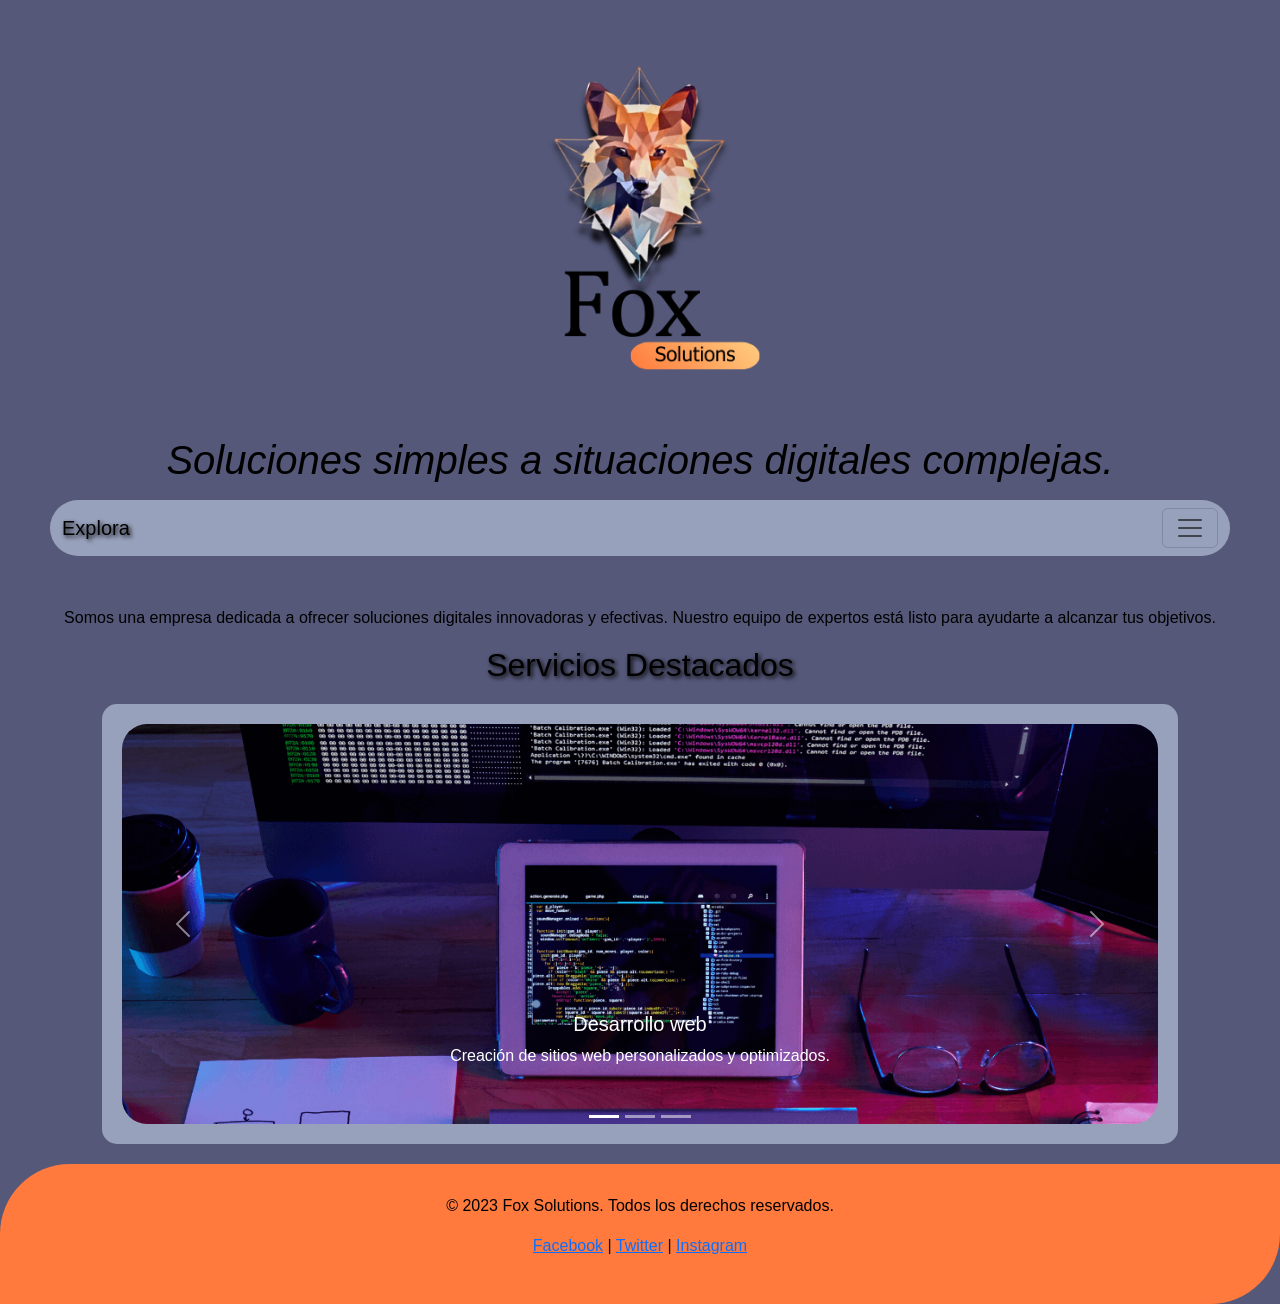
<file: index.html>
<!DOCTYPE html>
<html lang="es">
  <head>
    <meta charset="UTF-8" />
    <meta name="viewport" content="width=device-width, initial-scale=1.0" />
    <title>Fox Solutions v2</title>
    <link rel="stylesheet" href="styles.css" />
    <link
      href="https://cdn.jsdelivr.net/npm/bootstrap@5.3.2/dist/css/bootstrap.min.css"
      rel="stylesheet"
      integrity="sha384-T3c6CoIi6uLrA9TneNEoa7RxnatzjcDSCmG1MXxSR1GAsXEV/Dwwykc2MPK8M2HN"
      crossorigin="anonymous"
    />
  </head>
  <body id="body">
    <!-- Genero un redireccionamiento al index -->
    <main>
      <img
        src="img/Fox_solutions v3.png"
        alt="Logo de Fox Solutions"
        id="logo"
      />

      <h1>Soluciones simples a situaciones digitales complejas.</h1>
    </main>
    <!-- Agrego una barra de navegacion -->
    <nav class="navbar">
      <div class="container-fluid">
        <a class="navbar-brand" href="#">Explora</a>
        <button
          class="navbar-toggler"
          type="button"
          data-bs-toggle="collapse"
          data-bs-target="#navbarNavAltMarkup"
          aria-controls="navbarNavAltMarkup"
          aria-expanded="false"
          aria-label="Toggle navigation"
        >
          <span class="navbar-toggler-icon"></span>
        </button>
        <div class="collapse navbar-collapse" id="navbarNavAltMarkup">
          <div>
            <a class="nav-link" href="about_Us.html">Quienes somos</a>
            <a class="nav-link" href="clientes.html">Confian en nosotros</a>
            <a class="nav-link" href="servicios.html">Nuestros servicios</a>
            <a class="nav-link" href="Contacto.html">Contacto</a>
          </div>
        </div>
      </div>
    </nav>

    <p>
      Somos una empresa dedicada a ofrecer soluciones digitales innovadoras y
      efectivas. Nuestro equipo de expertos está listo para ayudarte a alcanzar
      tus objetivos.
    </p>
    <section class="container">
      <h2>Servicios Destacados</h2>
      <!-- Carousel de servicios -->
      <div id="servicios" class="carousel slide" data-bs-ride="carousel">
        <div class="carousel-indicators">
          <button
            type="button"
            data-bs-target="#servicios"
            data-bs-slide-to="0"
            class="active"
            aria-current="true"
            aria-label="Slide 1"
          ></button>
          <button
            type="button"
            data-bs-target="#servicios"
            data-bs-slide-to="1"
            aria-label="Slide 2"
          ></button>
          <button
            type="button"
            data-bs-target="#servicios"
            data-bs-slide-to="2"
            aria-label="Slide 3"
          ></button>
        </div>
        <div class="carousel-inner">
          <div class="carousel-item active">
            <img
              src="img/desarrollo-web-a-medida.png"
              class="servicio"
              alt="desarrollo web"
            />
            <div class="carousel-caption d-none d-md-block">
              <h5>Desarrollo web</h5>
              <p>Creación de sitios web personalizados y optimizados.</p>
            </div>
          </div>
          <div class="carousel-item">
            <img
              src="img/marketing digital.webp"
              class="servicio"
              alt="marketing digital"
            />
            <div class="carousel-caption d-none d-md-block">
              <h5 class="black">Marketing digital</h5>
              <p class="black">
                Estrategias efectivas para aumentar tu presencia en línea.
              </p>
            </div>
          </div>
          <div class="carousel-item">
            <img src="img/banner main.jpg" class="servicio" alt="asesoria IT" />
            <div class="carousel-caption d-none d-md-block">
              <h5>Consultoría IT</h5>
              <p>
                Asesoramiento experto para mejorar tus sistemas tecnológicos.
              </p>
            </div>
          </div>
        </div>
        <button
          class="carousel-control-prev"
          type="button"
          data-bs-target="#servicios"
          data-bs-slide="prev"
        >
          <span class="carousel-control-prev-icon" aria-hidden="true"></span>
          <span class="visually-hidden">Previous</span>
        </button>
        <button
          class="carousel-control-next"
          type="button"
          data-bs-target="#servicios"
          data-bs-slide="next"
        >
          <span class="carousel-control-next-icon" aria-hidden="true"></span>
          <span class="visually-hidden">Next</span>
        </button>
      </div>
    </section>

    <footer>
      <div class="container text-center">
        <p>&copy; 2023 Fox Solutions. Todos los derechos reservados.</p>
        <p>
          <a href="https://www.facebook.com" target="_blank">Facebook</a>
          |
          <a href="https://www.twitter.com" target="_blank">Twitter</a>
          |
          <a href="https://www.instagram.com" target="_blank">Instagram</a>
        </p>
      </div>
    </footer>
    <script
      src="https://cdn.jsdelivr.net/npm/bootstrap@5.3.2/dist/js/bootstrap.bundle.min.js"
      integrity="sha384-C6RzsynM9kWDrMNeT87bh95OGNyZPhcTNXj1NW7RuBCsyN/o0jlpcV8Qyq46cDfL"
      crossorigin="anonymous"
    ></script>
  </body>
</html>
</file>
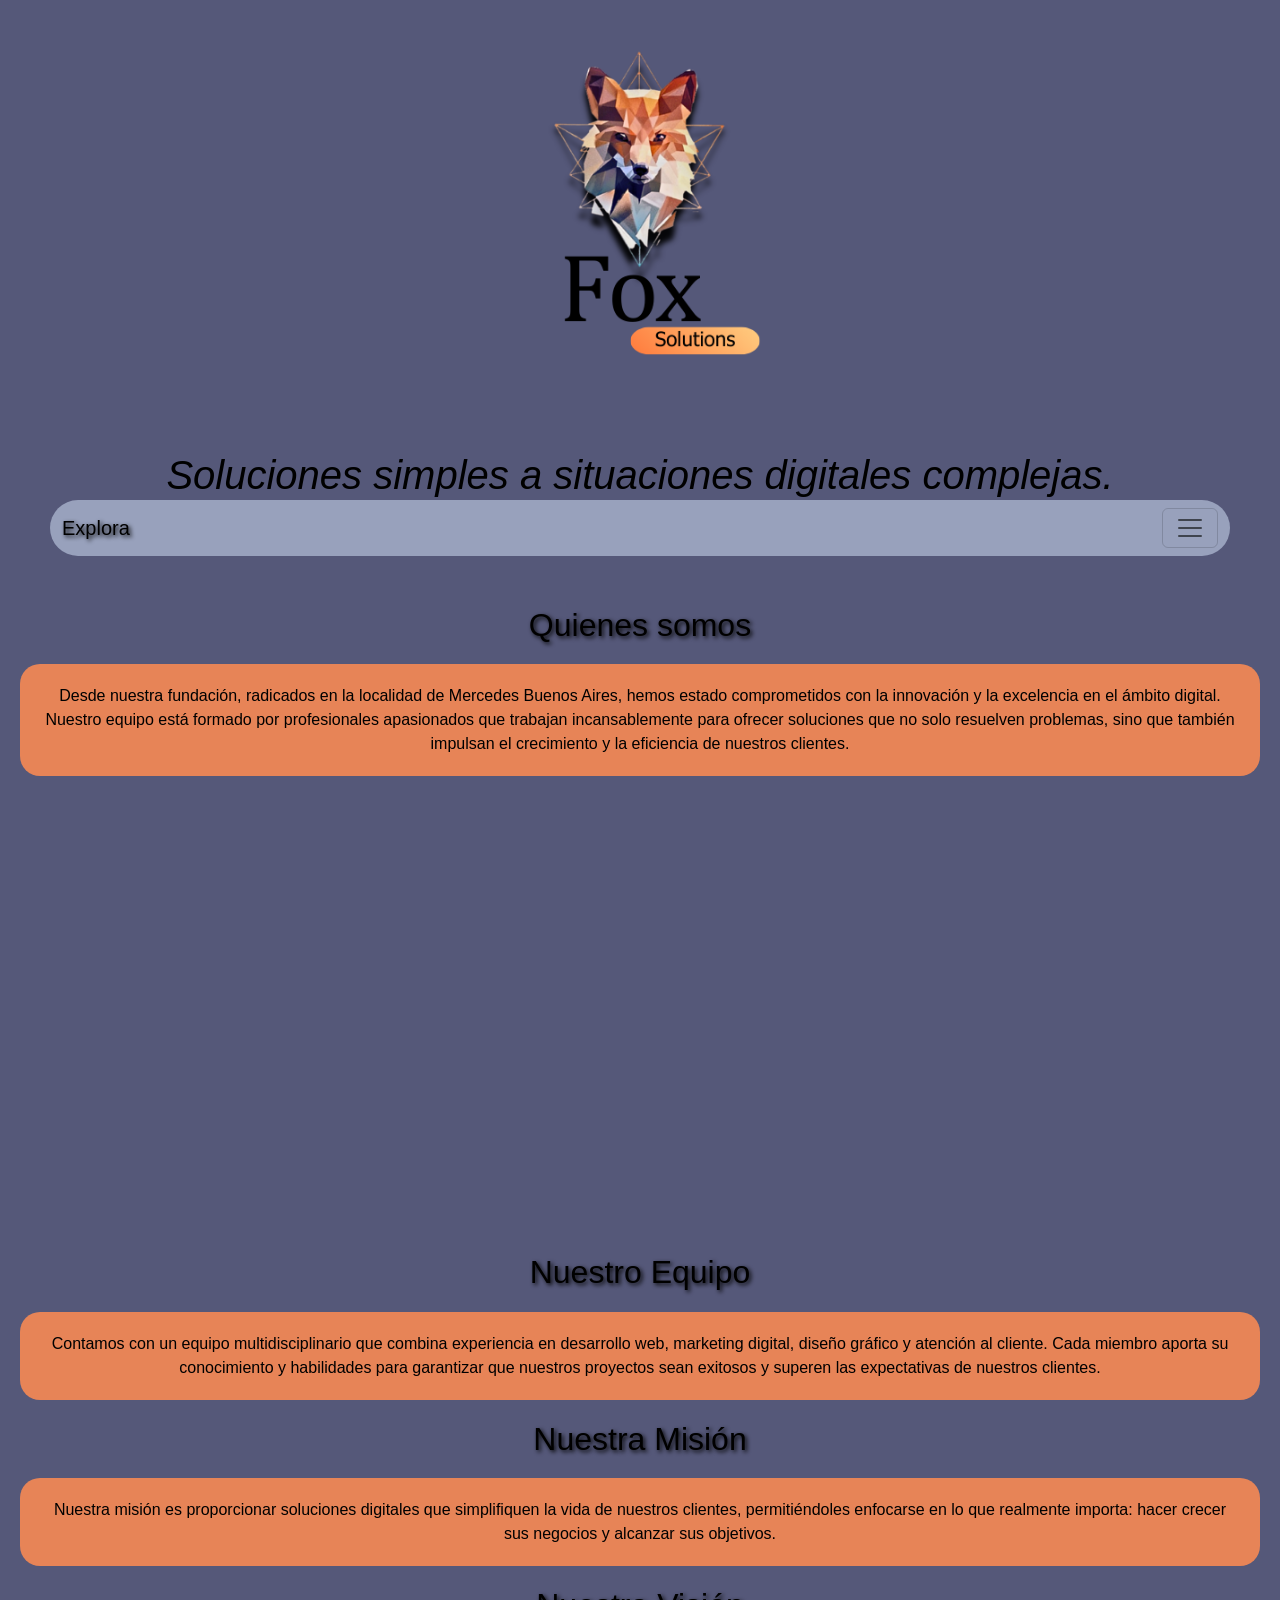
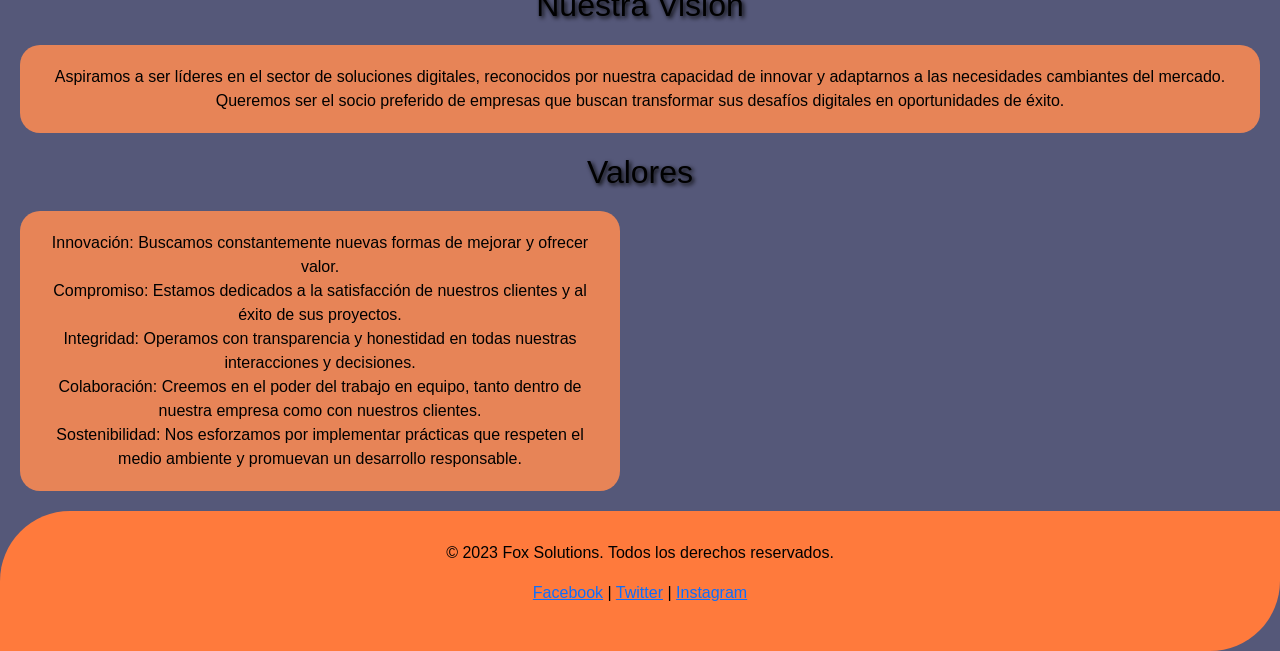
<file: about_Us.html>
<!DOCTYPE html>
<html lang="es">
  <head>
    <meta charset="UTF-8" />
    <meta name="viewport" content="width=device-width, initial-scale=1.0" />
    <title>About Us</title>
    <link rel="stylesheet" href="styles.css" />
    <link
      href="https://cdn.jsdelivr.net/npm/bootstrap@5.3.2/dist/css/bootstrap.min.css"
      rel="stylesheet"
      integrity="sha384-T3c6CoIi6uLrA9TneNEoa7RxnatzjcDSCmG1MXxSR1GAsXEV/Dwwykc2MPK8M2HN"
      crossorigin="anonymous"
    />
  </head>
  <body id="body">
    <main>
      <a href="index.html" class="logo">
        <img
          src="img/Fox_solutions v3.png"
          alt="Logo de Fox Solutions"
          id="logo"
        />
      </a>
      <h1>Soluciones simples a situaciones digitales complejas.</h1>
    </main>
    <nav class="navbar">
      <div class="container-fluid">
        <a class="navbar-brand" href="#">Explora</a>
        <button
          class="navbar-toggler"
          type="button"
          data-bs-toggle="collapse"
          data-bs-target="#navbarNavAltMarkup"
          aria-controls="navbarNavAltMarkup"
          aria-expanded="false"
          aria-label="Toggle navigation"
        >
          <span class="navbar-toggler-icon"></span>
        </button>
        <div class="collapse navbar-collapse" id="navbarNavAltMarkup">
          <div>
            <a class="nav-link" href="index.html">Inicio</a>
            <a class="nav-link" href="clientes.html">Confian en nosotros</a>
            <a class="nav-link" href="servicios.html">Nuestros servicios</a>
            <a class="nav-link" href="Contacto.html">Contacto</a>
          </div>
        </div>
      </div>
    </nav>
    <h2>Quienes somos</h2>
    <p class="contenedor-naranja">
      Desde nuestra fundación, radicados en la localidad de Mercedes Buenos
      Aires, hemos estado comprometidos con la innovación y la excelencia en el
      ámbito digital. Nuestro equipo está formado por profesionales apasionados
      que trabajan incansablemente para ofrecer soluciones que no solo resuelven
      problemas, sino que también impulsan el crecimiento y la eficiencia de
      nuestros clientes.
    </p>
    <iframe
      src="https://www.google.com/maps/embed?pb=!1m18!1m12!1m3!1d52508.897297633026!2d-59.46314878746976!3d-34.65959997012229!2m3!1f0!2f0!3f0!3m2!1i1024!2i768!4f13.1!3m3!1m2!1s0x95bc7313caa5e45b%3A0xc86f63a77809bb3a!2sMercedes%2C%20Provincia%20de%20Buenos%20Aires!5e0!3m2!1ses!2sar!4v1752550046830!5m2!1ses!2sar"
      width="600"
      height="450"
      style="border: 0"
      allowfullscreen=""
      loading="lazy"
      referrerpolicy="no-referrer-when-downgrade"
    ></iframe>
    <h2>Nuestro Equipo</h2>
    <p class="contenedor-naranja">
      Contamos con un equipo multidisciplinario que combina experiencia en
      desarrollo web, marketing digital, diseño gráfico y atención al cliente.
      Cada miembro aporta su conocimiento y habilidades para garantizar que
      nuestros proyectos sean exitosos y superen las expectativas de nuestros
      clientes.
    </p>
    <h2>Nuestra Misión</h2>
    <p class="contenedor-naranja">
      Nuestra misión es proporcionar soluciones digitales que simplifiquen la
      vida de nuestros clientes, permitiéndoles enfocarse en lo que realmente
      importa: hacer crecer sus negocios y alcanzar sus objetivos.
    </p>
    <h2>Nuestra Visión</h2>
    <p class="contenedor-naranja">
      Aspiramos a ser líderes en el sector de soluciones digitales, reconocidos
      por nuestra capacidad de innovar y adaptarnos a las necesidades cambiantes
      del mercado. Queremos ser el socio preferido de empresas que buscan
      transformar sus desafíos digitales en oportunidades de éxito.
    </p>
    <h2>Valores</h2>
    <ul class="contenedor-naranja">
      Innovación: Buscamos constantemente nuevas formas de mejorar y ofrecer
      valor.<br />
      Compromiso: Estamos dedicados a la satisfacción de nuestros clientes y al
      éxito de sus proyectos.<br />
      Integridad: Operamos con transparencia y honestidad en todas nuestras
      interacciones y decisiones.<br />
      Colaboración: Creemos en el poder del trabajo en equipo, tanto dentro de
      nuestra empresa como con nuestros clientes.<br />
      Sostenibilidad: Nos esforzamos por implementar prácticas que respeten el
      medio ambiente y promuevan un desarrollo responsable.
      <br />
    </ul>
    <footer>
      <div class="container text-center">
        <p>&copy; 2023 Fox Solutions. Todos los derechos reservados.</p>
        <p>
          <a href="https://www.facebook.com" target="_blank">Facebook</a>
          |
          <a href="https://www.twitter.com" target="_blank">Twitter</a>
          |
          <a href="https://www.instagram.com" target="_blank">Instagram</a>
        </p>
      </div>
    </footer>

    <script
      src="https://cdn.jsdelivr.net/npm/bootstrap@5.3.2/dist/js/bootstrap.bundle.min.js"
      integrity="sha384-C6RzsynM9kWDrMNeT87bh95OGNyZPhcTNXj1NW7RuBCsyN/o0jlpcV8Qyq46cDfL"
      crossorigin="anonymous"
    ></script>
  </body>
</html>
</file>
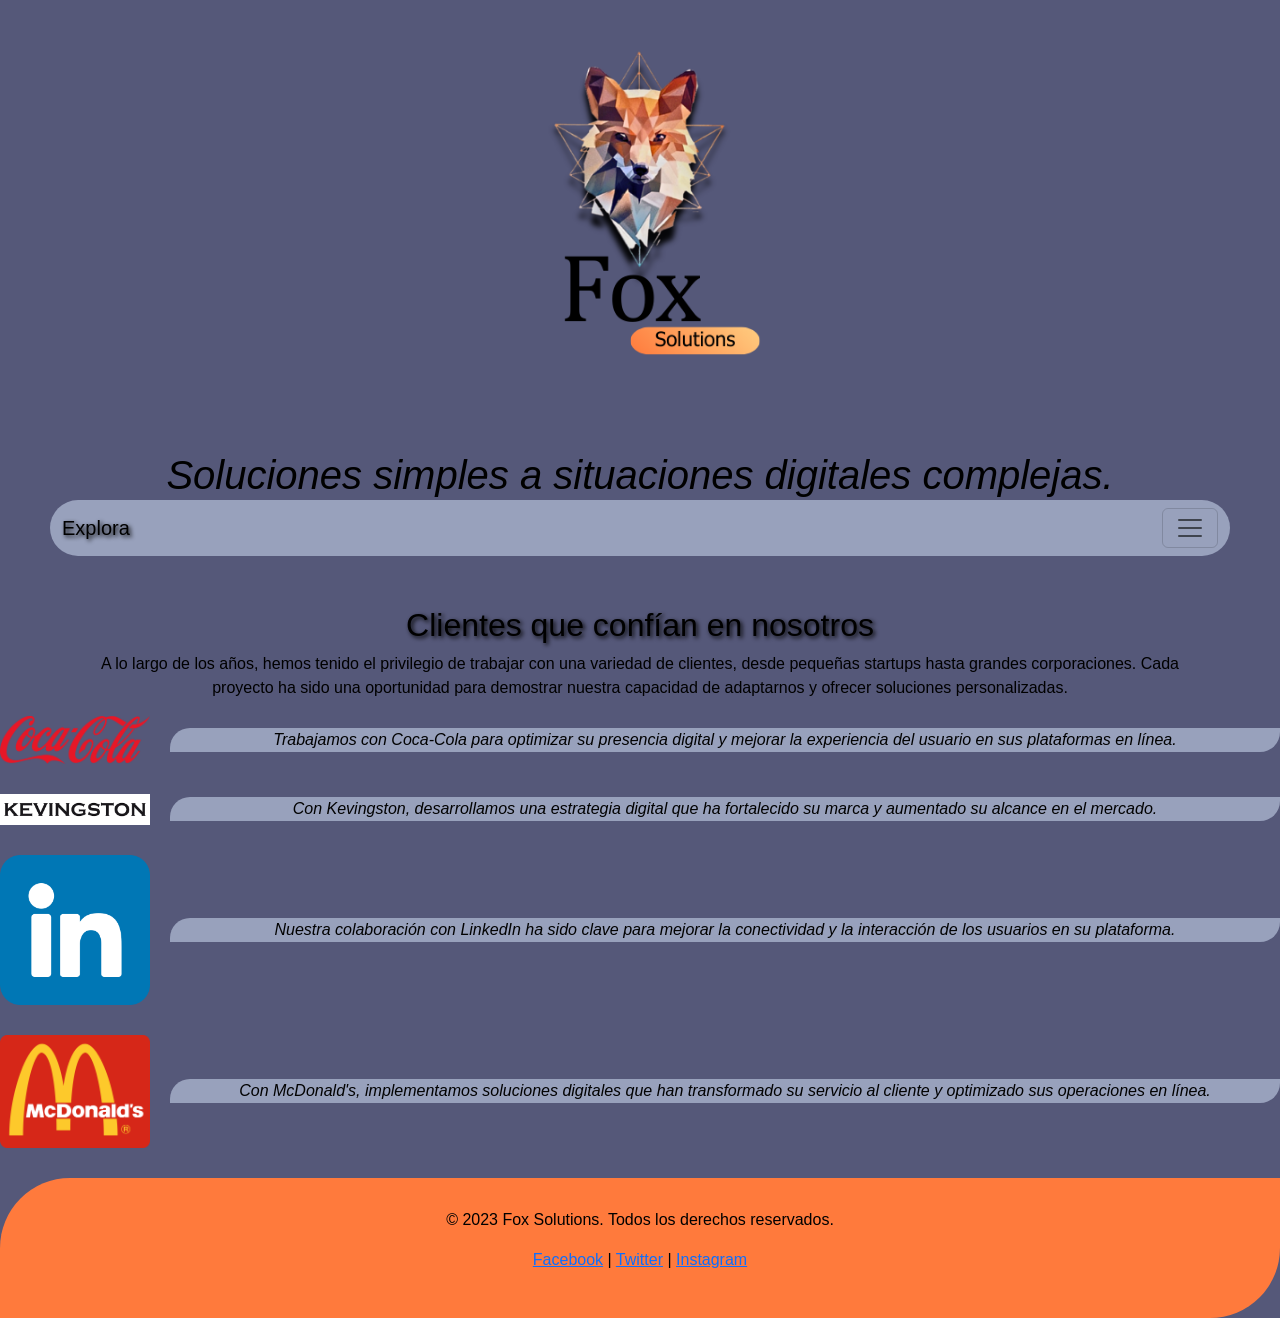
<file: clientes.html>
<!DOCTYPE html>
<html lang="es">
  <head>
    <meta charset="UTF-8" />
    <meta name="viewport" content="width=device-width, initial-scale=1.0" />
    <title>Clientes</title>
    <link rel="stylesheet" href="styles.css" />

    <link
      href="https://cdn.jsdelivr.net/npm/bootstrap@5.3.2/dist/css/bootstrap.min.css"
      rel="stylesheet"
      integrity="sha384-T3c6CoIi6uLrA9TneNEoa7RxnatzjcDSCmG1MXxSR1GAsXEV/Dwwykc2MPK8M2HN"
      crossorigin="anonymous"
    />
  </head>
  <body id="body">
    <main>
      <a href="index.html" class="logo">
        <img
          src="img/Fox_solutions v3.png"
          alt="Logo de Fox Solutions"
          id="logo"
        />
      </a>

      <h1>Soluciones simples a situaciones digitales complejas.</h1>
    </main>
    <!-- Agrego una barra de navegacion -->
    <nav class="navbar">
      <div class="container-fluid">
        <a class="navbar-brand" href="#">Explora</a>
        <button
          class="navbar-toggler"
          type="button"
          data-bs-toggle="collapse"
          data-bs-target="#navbarNavAltMarkup"
          aria-controls="navbarNavAltMarkup"
          aria-expanded="false"
          aria-label="Toggle navigation"
        >
          <span class="navbar-toggler-icon"></span>
        </button>
        <div class="collapse navbar-collapse" id="navbarNavAltMarkup">
          <div>
            <a class="nav-link" href="index.html">Inicio</a>
            <a class="nav-link" href="about_Us.html">Quienes somos</a>
            <a class="nav-link" href="servicios.html">Nuestros servicios</a>
            <a class="nav-link" href="Contacto.html">Contacto</a>
          </div>
        </div>
      </div>
    </nav>
    <section class="container">
      <h2>Clientes que confían en nosotros</h2>
      <p>
        A lo largo de los años, hemos tenido el privilegio de trabajar con una
        variedad de clientes, desde pequeñas startups hasta grandes
        corporaciones. Cada proyecto ha sido una oportunidad para demostrar
        nuestra capacidad de adaptarnos y ofrecer soluciones personalizadas.
      </p>
    </section>

    <div class="cliente-destacado">
      <img src="img/Coca-Cola_logo.svg.png" alt="Logo Coca-Cola" />
      <div class="texto-cliente">
        <p>
          <em
            >Trabajamos con Coca-Cola para optimizar su presencia digital y
            mejorar la experiencia del usuario en sus plataformas en línea.</em
          >
        </p>
      </div>
    </div>
    <div class="cliente-destacado">
      <img src="img/kevingston.png" alt="Logo Kevingston" />
      <div class="texto-cliente">
        <p>
          <em
            >Con Kevingston, desarrollamos una estrategia digital que ha
            fortalecido su marca y aumentado su alcance en el mercado.</em
          >
        </p>
      </div>
    </div>
    <div class="cliente-destacado">
      <img src="img/linkedin.png" alt="Logo LinkedIn" />
      <div class="texto-cliente">
        <p>
          <em
            >Nuestra colaboración con LinkedIn ha sido clave para mejorar la
            conectividad y la interacción de los usuarios en su plataforma.</em
          >
        </p>
      </div>
    </div>
    <div class="cliente-destacado">
      <img src="img/McDonald's_logo.svg.png" alt="Logo McDonald's" />
      <div class="texto-cliente">
        <p>
          <em
            >Con McDonald's, implementamos soluciones digitales que han
            transformado su servicio al cliente y optimizado sus operaciones en
            línea.</em
          >
        </p>
      </div>
    </div>
    <footer>
      <div class="container text-center">
        <p>&copy; 2023 Fox Solutions. Todos los derechos reservados.</p>
        <p>
          <a href="https://www.facebook.com" target="_blank">Facebook</a>
          |
          <a href="https://www.twitter.com" target="_blank">Twitter</a>
          |
          <a href="https://www.instagram.com" target="_blank">Instagram</a>
        </p>
      </div>
    </footer>
    <script
      src="https://cdn.jsdelivr.net/npm/bootstrap@5.3.2/dist/js/bootstrap.bundle.min.js"
      integrity="sha384-C6RzsynM9kWDrMNeT87bh95OGNyZPhcTNXj1NW7RuBCsyN/o0jlpcV8Qyq46cDfL"
      crossorigin="anonymous"
    ></script>
  </body>
</html>
</file>
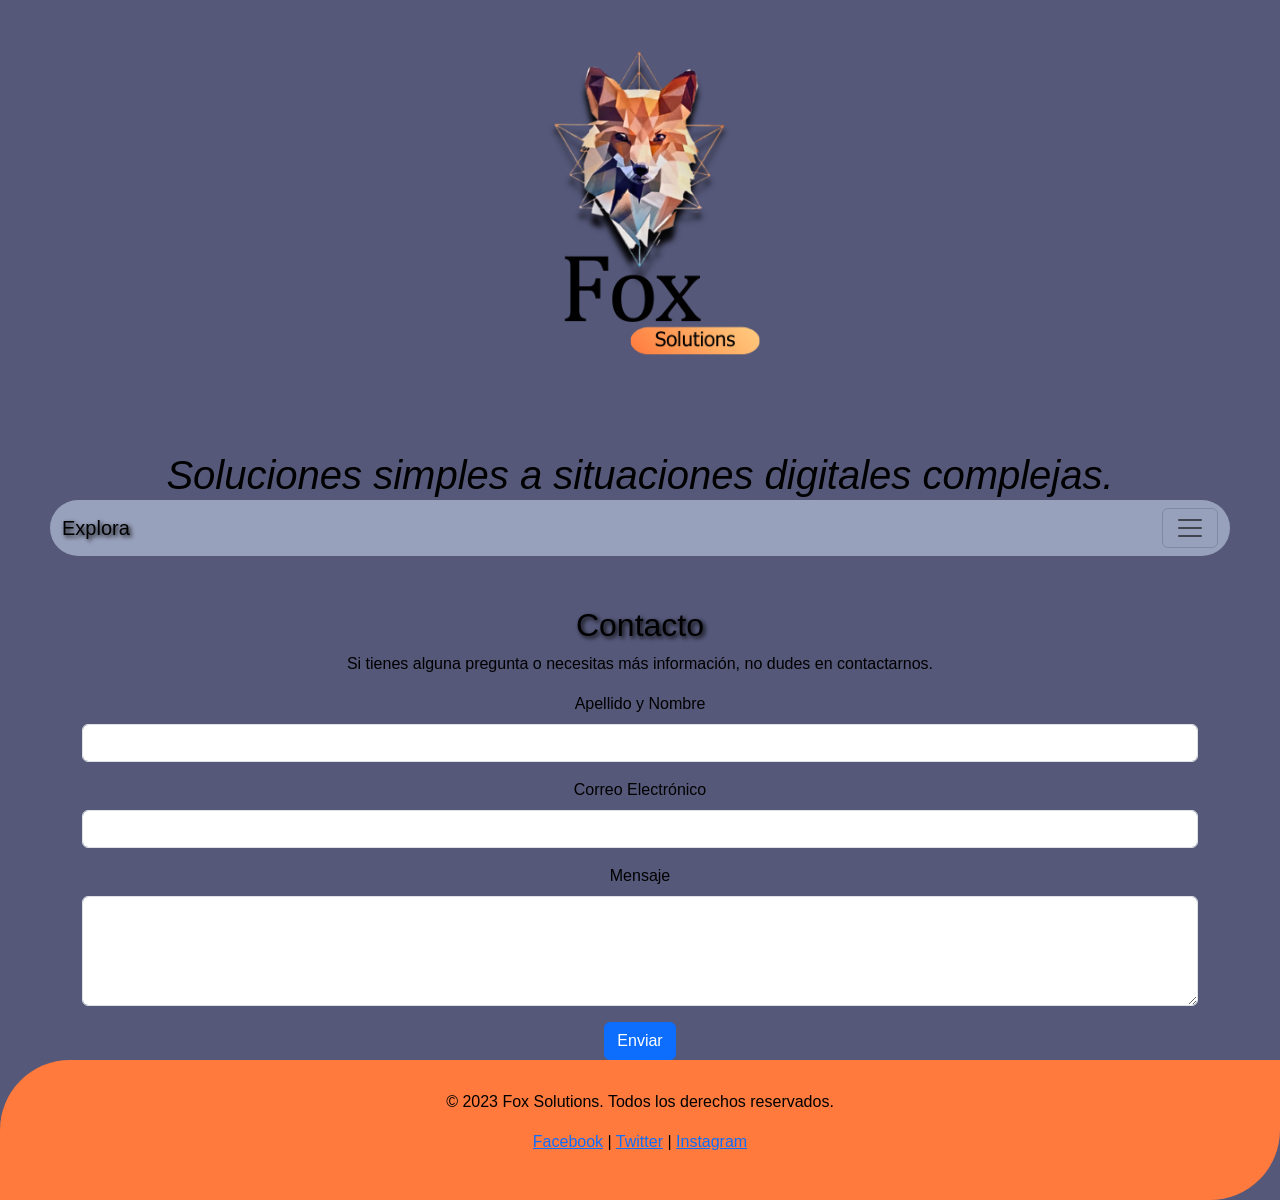
<file: Contacto.html>
<!DOCTYPE html>
<html lang="es">
  <head>
    <meta charset="UTF-8" />
    <meta name="viewport" content="width=device-width, initial-scale=1.0" />
    <title>Contacto</title>
    <link rel="stylesheet" href="styles.css" />

    <link
      href="https://cdn.jsdelivr.net/npm/bootstrap@5.3.2/dist/css/bootstrap.min.css"
      rel="stylesheet"
      integrity="sha384-T3c6CoIi6uLrA9TneNEoa7RxnatzjcDSCmG1MXxSR1GAsXEV/Dwwykc2MPK8M2HN"
      crossorigin="anonymous"
    />
  </head>
  <body id="body">
    <main>
      <a href="index.html" class="logo">
        <img
          src="img/Fox_solutions v3.png"
          alt="Logo de Fox Solutions"
          id="logo"
        />
      </a>
      <h1>Soluciones simples a situaciones digitales complejas.</h1>
    </main>
    <!-- Agrego una barra de navegacion -->
    <nav class="navbar">
      <div class="container-fluid">
        <a class="navbar-brand" href="#">Explora</a>
        <button
          class="navbar-toggler"
          type="button"
          data-bs-toggle="collapse"
          data-bs-target="#navbarNavAltMarkup"
          aria-controls="navbarNavAltMarkup"
          aria-expanded="false"
          aria-label="Toggle navigation"
        >
          <span class="navbar-toggler-icon"></span>
        </button>
        <div class="collapse navbar-collapse" id="navbarNavAltMarkup">
          <div>
            <a class="nav-link" href="index.html">Inicio</a>
            <a class="nav-link" href="about_Us.html">Quienes somos</a>
            <a class="nav-link" href="clientes.html">Confian en nosotros</a>
            <a class="nav-link" href="servicios.html">Nuestros servicios</a>
            <a class="nav-link" href="Contacto.html">Contacto</a>
          </div>
        </div>
      </div>
    </nav>
    <form class="container mt-5">
      <h2>Contacto</h2>
      <p>
        Si tienes alguna pregunta o necesitas más información, no dudes en
        contactarnos.
      </p>
      <div class="mb-3">
        <label for="name" class="form-label">Apellido y Nombre</label>
        <input type="text" class="form-control" id="name" required />
      </div>
      <div class="mb-3">
        <label for="email" class="form-label">Correo Electrónico</label>
        <input type="email" class="form-control" id="email" required />
      </div>
      <div class="mb-3">
        <label for="message" class="form-label">Mensaje</label>
        <textarea
          class="form-control"
          id="message"
          rows="4"
          required
        ></textarea>
      </div>
      <button type="submit" class="btn btn-primary">Enviar</button>
    </form>

    <footer>
      <div class="container text-center">
        <p>&copy; 2023 Fox Solutions. Todos los derechos reservados.</p>
        <p>
          <a href="https://www.facebook.com" target="_blank">Facebook</a>
          |
          <a href="https://www.twitter.com" target="_blank">Twitter</a>
          |
          <a href="https://www.instagram.com" target="_blank">Instagram</a>
        </p>
      </div>
    </footer>
    <script
      src="https://cdn.jsdelivr.net/npm/bootstrap@5.3.2/dist/js/bootstrap.bundle.min.js"
      integrity="sha384-C6RzsynM9kWDrMNeT87bh95OGNyZPhcTNXj1NW7RuBCsyN/o0jlpcV8Qyq46cDfL"
      crossorigin="anonymous"
    ></script>
  </body>
</html>
</file>
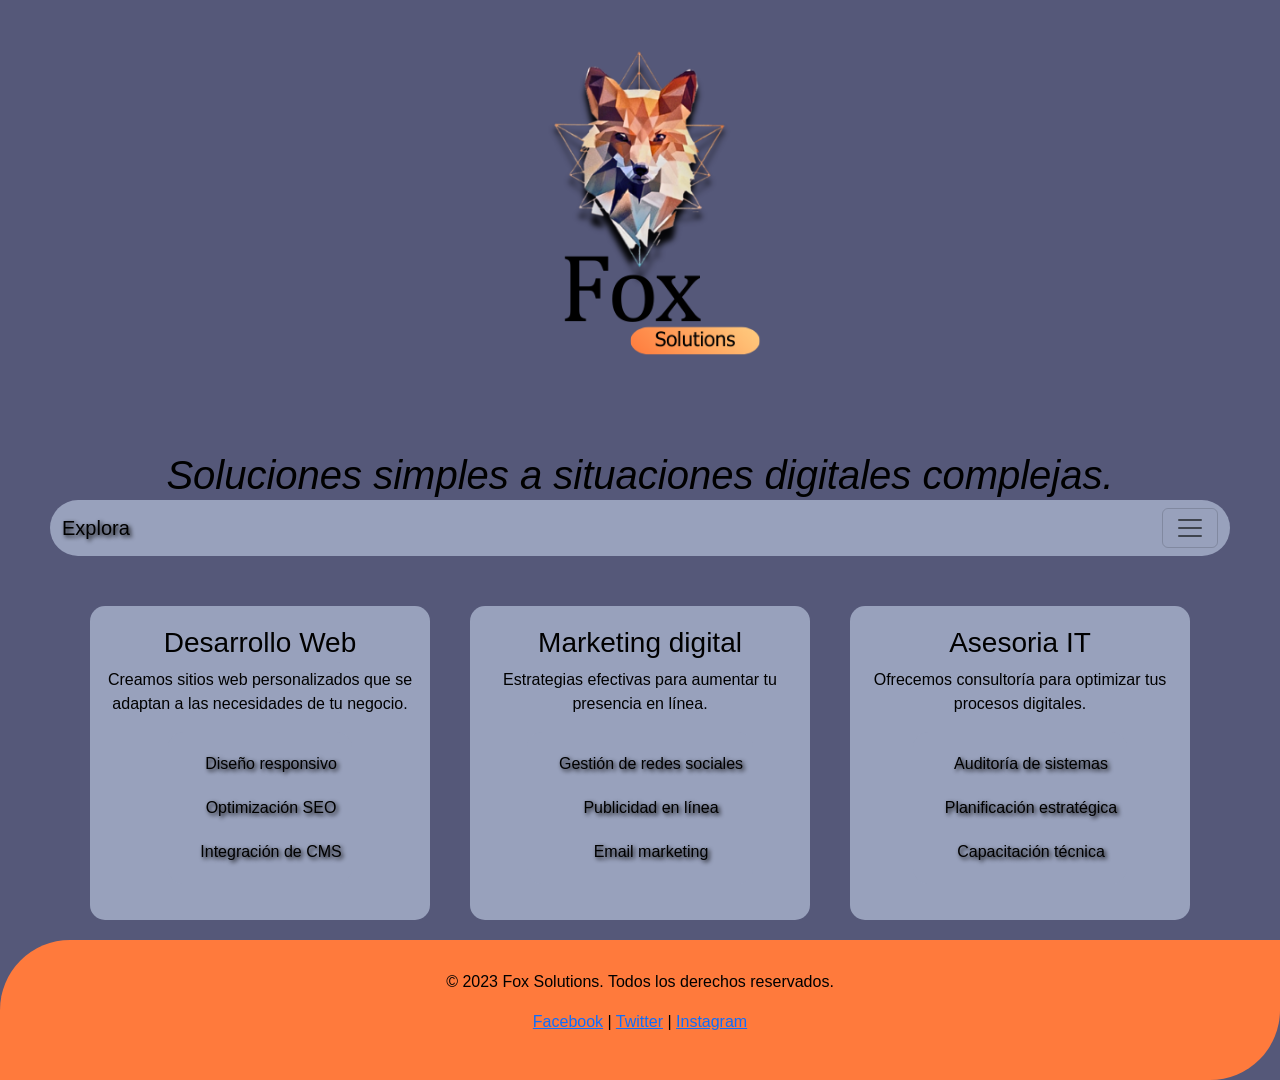
<file: servicios.html>
<!DOCTYPE html>
<html lang="es">
  <head>
    <meta charset="UTF-8" />
    <meta name="viewport" content="width=device-width, initial-scale=1.0" />
    <title>Servicios</title>
    <link rel="stylesheet" href="styles.css" />

    <link
      href="https://cdn.jsdelivr.net/npm/bootstrap@5.3.2/dist/css/bootstrap.min.css"
      rel="stylesheet"
      integrity="sha384-T3c6CoIi6uLrA9TneNEoa7RxnatzjcDSCmG1MXxSR1GAsXEV/Dwwykc2MPK8M2HN"
      crossorigin="anonymous"
    />
  </head>
  <body id="body">
    <main>
      <a href="index.html" class="logo">
        <img
          src="img/Fox_solutions v3.png"
          alt="Logo de Fox Solutions"
          id="logo"
        />
      </a>
      <h1>Soluciones simples a situaciones digitales complejas.</h1>
    </main>
    <!-- Agrego una barra de navegacion -->
    <nav class="navbar">
      <div class="container-fluid">
        <a class="navbar-brand" href="#">Explora</a>
        <button
          class="navbar-toggler"
          type="button"
          data-bs-toggle="collapse"
          data-bs-target="#navbarNavAltMarkup"
          aria-controls="navbarNavAltMarkup"
          aria-expanded="false"
          aria-label="Toggle navigation"
        >
          <span class="navbar-toggler-icon"></span>
        </button>
        <div class="collapse navbar-collapse" id="navbarNavAltMarkup">
          <div>
            <a class="nav-link" href="index.html">Inicio</a>
            <a class="nav-link" href="about_Us.html">Quienes somos</a>
            <a class="nav-link" href="clientes.html">Confian en nosotros</a>
            <a class="nav-link" href="Contacto.html">Contacto</a>
          </div>
        </div>
      </div>
    </nav>

    <div class="container text-center">
      <div class="row">
        <div class="col">
          <h3>Desarrollo Web</h3>
          <p>
            Creamos sitios web personalizados que se adaptan a las necesidades
            de tu negocio.
          </p>
          <ul>
            <li>Diseño responsivo</li>
            <li>Optimización SEO</li>
            <li>Integración de CMS</li>
          </ul>
        </div>
        <div class="col">
          <h3>Marketing digital</h3>
          <p>Estrategias efectivas para aumentar tu presencia en línea.</p>
          <ul>
            <li>Gestión de redes sociales</li>
            <li>Publicidad en línea</li>
            <li>Email marketing</li>
          </ul>
        </div>
        <div class="col">
          <h3>Asesoria IT</h3>
          <p>Ofrecemos consultoría para optimizar tus procesos digitales.</p>
          <ul>
            <li>Auditoría de sistemas</li>
            <li>Planificación estratégica</li>
            <li>Capacitación técnica</li>
          </ul>
        </div>
      </div>
    </div>
    <footer>
      <div class="container text-center">
        <p>&copy; 2023 Fox Solutions. Todos los derechos reservados.</p>
        <p>
          <a href="https://www.facebook.com" target="_blank">Facebook</a>
          |
          <a href="https://www.twitter.com" target="_blank">Twitter</a>
          |
          <a href="https://www.instagram.com" target="_blank">Instagram</a>
        </p>
      </div>
    </footer>
    <script
      src="https://cdn.jsdelivr.net/npm/bootstrap@5.3.2/dist/js/bootstrap.bundle.min.js"
      integrity="sha384-C6RzsynM9kWDrMNeT87bh95OGNyZPhcTNXj1NW7RuBCsyN/o0jlpcV8Qyq46cDfL"
      crossorigin="anonymous"
    ></script>
  </body>
</html>
</file>
<file: styles.css>
* {
  margin: 0;
  padding: 0;
  box-sizing: border-box;
}
#body {
  background-color: #555879;
  font-family: poppins, sans-serif;
  color: black;
  text-align: center;
}
main {
  display: flex;
  flex-direction: column;
  align-items: center;
  justify-content: center;
  height: 450px;
  background-color: #555879;
  color: black;
  font-family: poppins, sans-serif;
  font-style: italic;
}
h2 {
  color: black;
  font-family: poppins, sans-serif;
  font-weight: bolder;
  text-shadow: #070707 2px 2px 4px;
}
#logo {
  width: 35%;
  height: auto;
  margin-bottom: 30px;
}

a.logo {
  width: 100%;
  display: flex;
  justify-content: center;
  margin-bottom: 30px;
}

nav {
  background-color: #98a1bc;
  padding: 50px;
  position: fixed;
  border-radius: 30px;
  margin: 50px;
}
.nav-link {
  color: black;
  font-family: poppins, sans-serif;
  font-weight: strong;
  font-size: 20px;
  text-shadow: #070707 2px 2px 4px;
}
.navbar-brand {
  color: black;
  font-family: poppins, sans-serif;
  font-weight: strong;
  font-size: 30px;
  text-shadow: #070707 2px 2px 4px;
}

.servicio {
  width: 70%;
  height: auto;
  object-fit: cover;
  border-radius: 25px;
}

#servicios {
  display: flex;
  flex-direction: column;
  align-items: center;
  justify-content: center;
  margin: 20px;
  padding: 20px;
  background-color: #98a1bc;
  border-radius: 15px;
}
.carousel-item img.servicio {
  width: 100%;
  height: 400px;
  object-fit: cover;
}

.black {
  color: black;
  font-family: poppins, sans-serif;
  font-weight: bolder;
  text-shadow: #070707 2px 2px 4px;
  justify-content: center;
}
.cliente-destacado {
  display: flex;
  flex-wrap: wrap;
  align-items: center;
  gap: 20px;
  margin-bottom: 30px;
}

.cliente-destacado img {
  max-width: 150px;
  height: auto;
  flex-shrink: 0;
}

.texto-cliente {
  flex: 1;
  min-width: 0;
  margin: 0;
  font-size: 1rem;
  color: #020202;
  background-color: #98a1bc;
  border-radius: 20px 0 20px 0;
}
.texto-cliente p {
  margin: 0;
  word-wrap: break-word;
  font-size: 1rem;
}
.col {
  display: flex;
  flex-direction: column;
  align-items: center;
  justify-content: center;
  margin: 20px;
  padding: 20px;
  background-color: #98a1bc;
  border-radius: 15px;
}
ul {
  display: flex;
  padding: 10px;
  flex-direction: column;
  margin: 10px auto;
  max-width: 600px;
  background-color: #98a1bc;
  border-radius: 15px;
}
li {
  list-style: none;
  margin: 10px 0;
  text-shadow: #020202 2px 2px 4px;
}
footer {
  background-color: #ff7a3c;
  color: black;
  padding: 30px;
  position: relative;
  border-radius: 70px 0 70px 0;
}
.contenedor-naranja {
  background-color: #e78457;
  color: black;
  padding: 20px;
  border-radius: 20px;
  margin: 20px;
}
@media (min-width: 1440px) {
  #logo {
    width: 20%;
  }
}
@media (max-width: 768px) {
  .cliente-destacado {
    flex-direction: column;
    text-align: center;
    align-items: center;
  }

  .cliente-destacado img {
    margin-bottom: 10px;
  }
}
@media (max-width: 768px) {
  .carousel-item img.servicio {
    height: 250px;
  }
}
</file>
